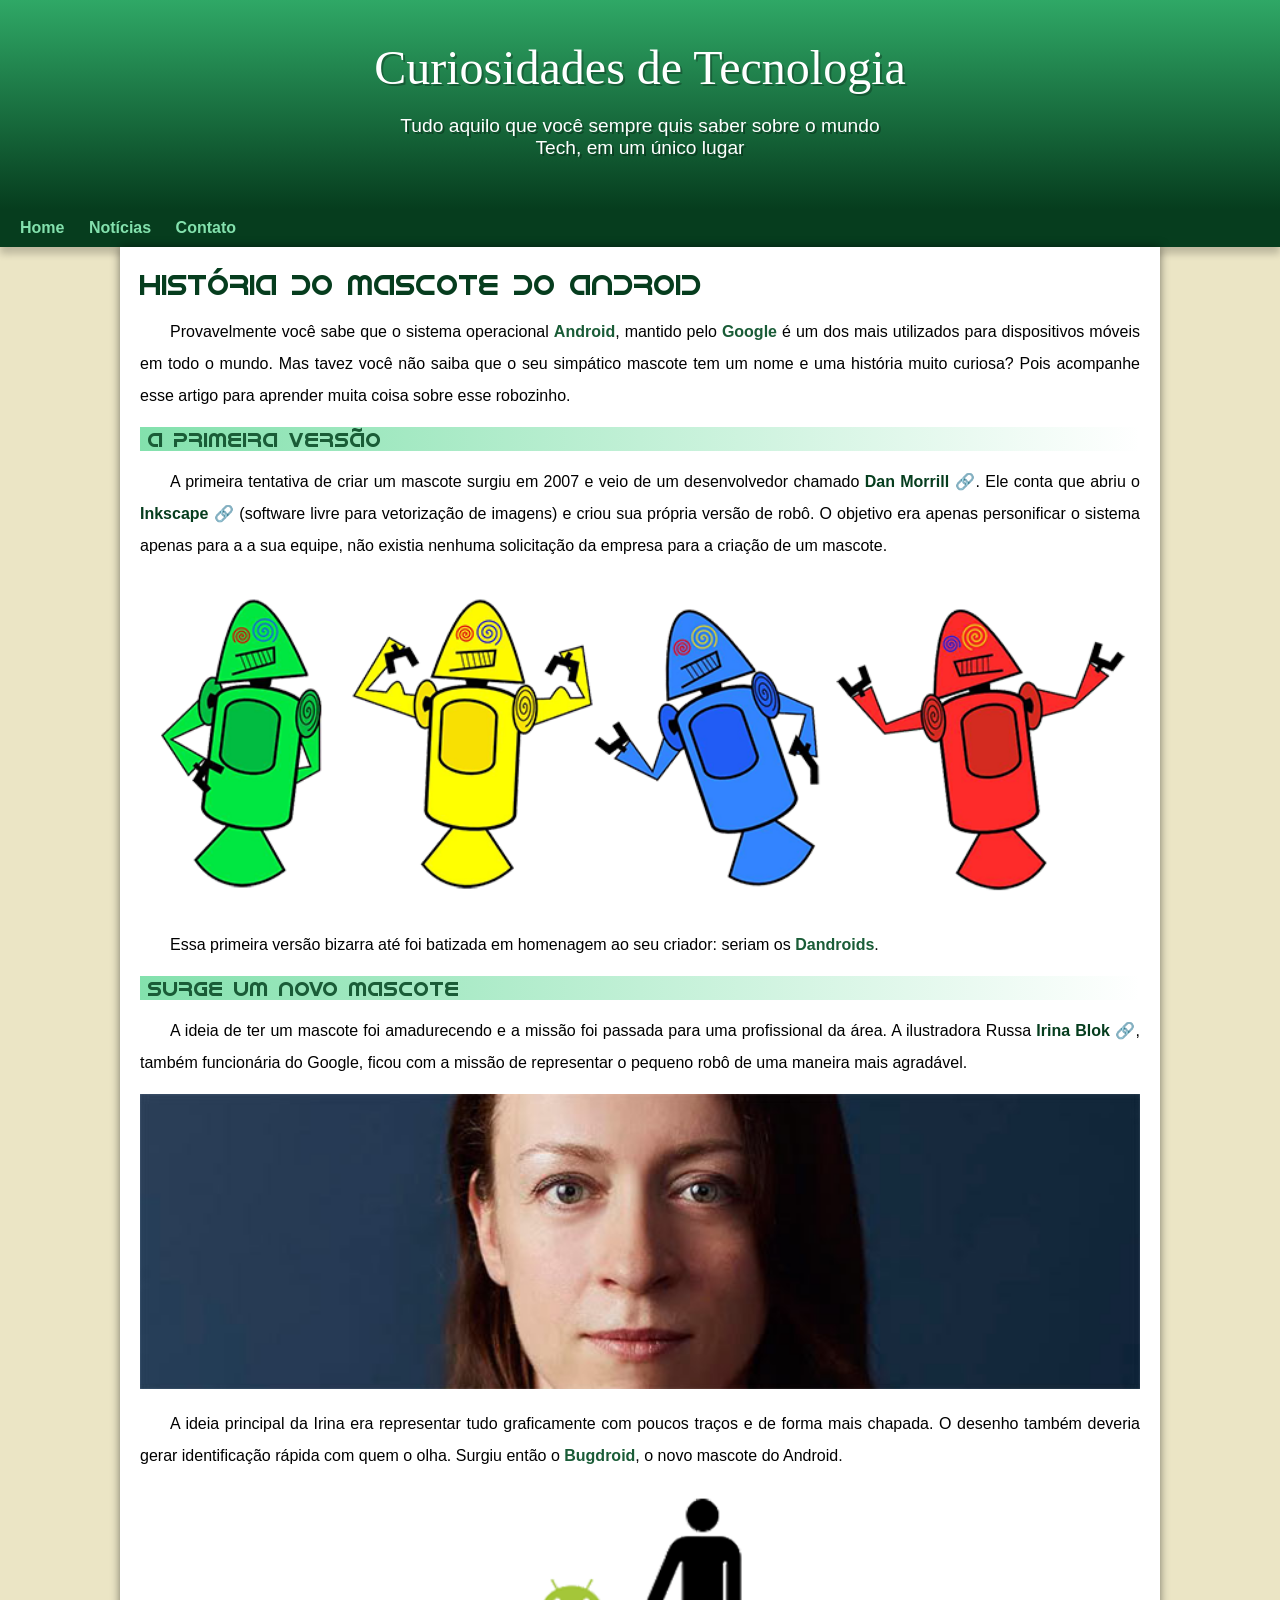
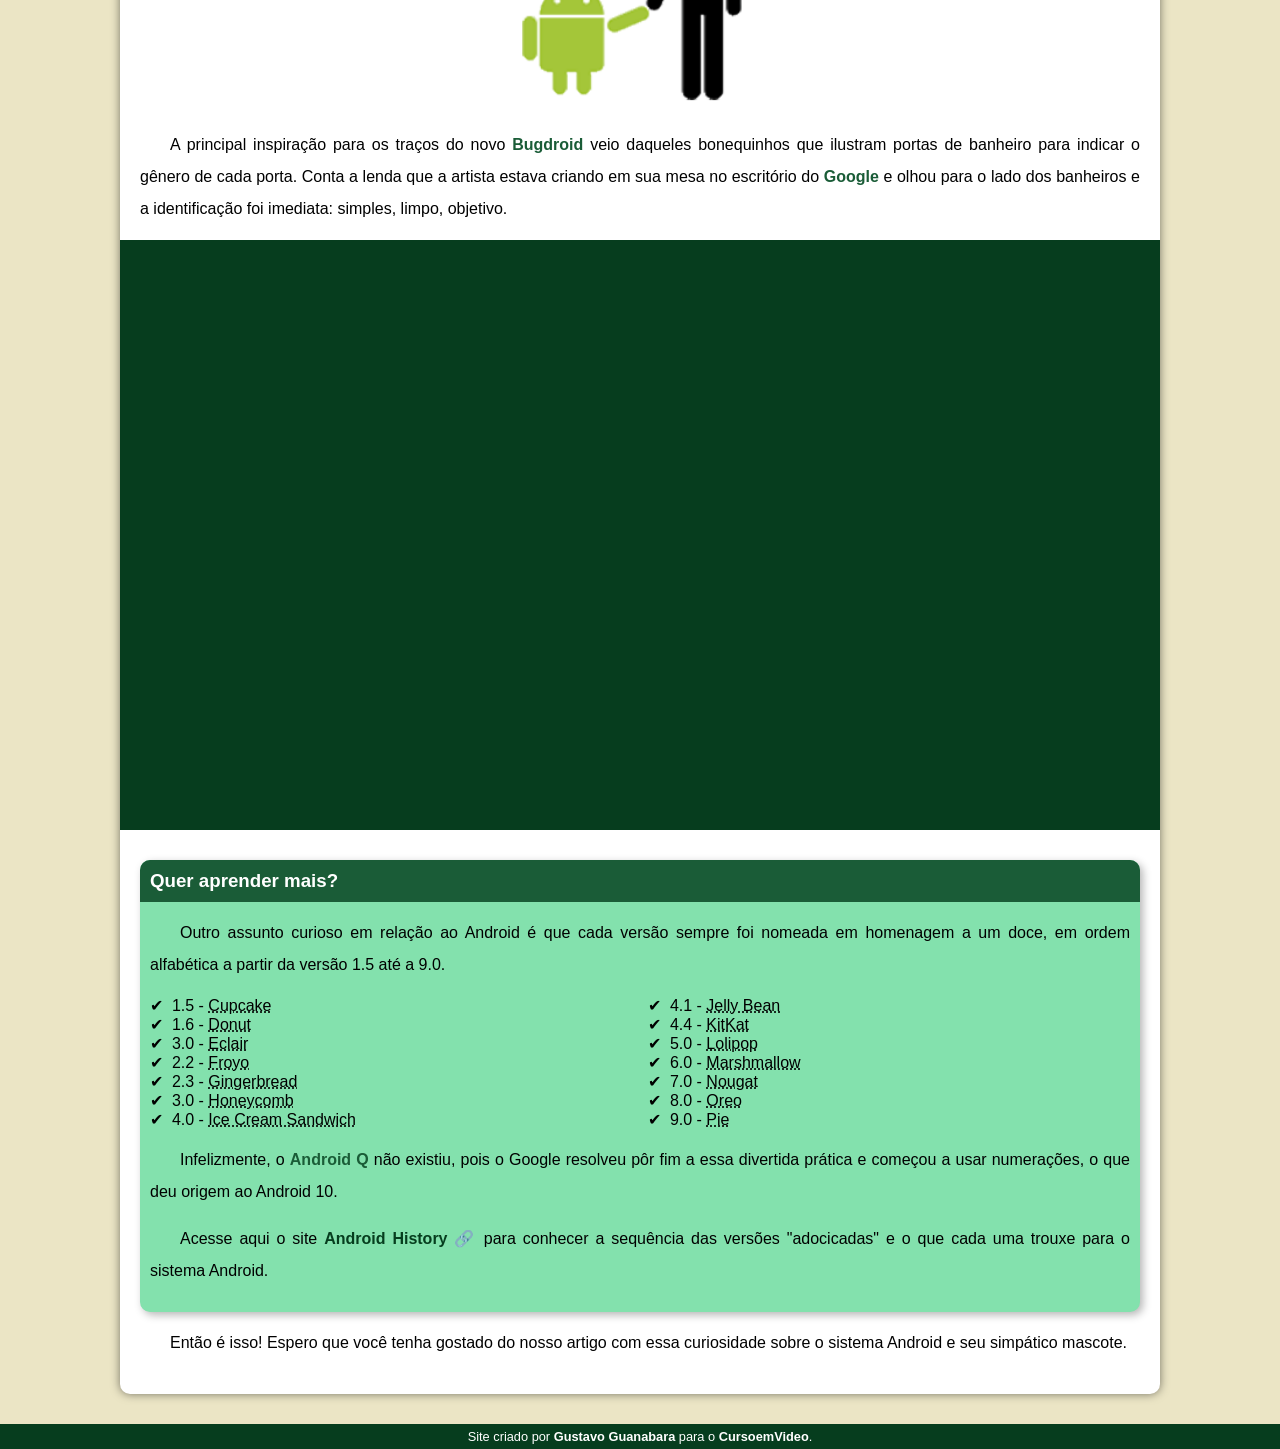
<file: index.html>
<!DOCTYPE html>
<html lang="pt-br">
<head>
    <meta charset="UTF-8">
    <meta name="viewport" content="width=device-width, initial-scale=1.0">
    <title>Como surgiu o mascote do android?</title>
    <link rel="stylesheet" href="style.css">
    <link rel="shortcut icon" href="imagens/favicon.ico" type="image/x-icon">
</head>
<body>
    <header>
        <h1>Curiosidades de Tecnologia</h1>
        <p>Tudo aquilo que você sempre quis saber sobre o mundo Tech, em um único lugar</p>

    </header>

    <nav>
        <a href="#">Home</a>
        <a href="#">Notícias</a>
        <a href="#">Contato</a>
    </nav>

    <main>
        <article>
            <h1>História do mascote do android</h1>

            <p>Provavelmente você sabe que o sistema operacional <strong>Android</strong>, mantido pelo <strong>Google</strong> é um dos mais utilizados para dispositivos móveis em todo o mundo. Mas tavez você não saiba que o seu simpático mascote tem um nome e uma história muito curiosa? Pois acompanhe esse artigo para aprender muita coisa sobre esse robozinho.</p>

            <h2>A primeira versão</h2>

            <p>A primeira tentativa de criar um mascote surgiu em 2007 e veio de um desenvolvedor chamado <a href="https://androidcommunity.com/dan-morrill-shows-us-the-android-mascot-that-almost-was-20130103/" class="externo" target="_blank">Dan Morrill</a>. Ele conta que abriu o <a href="https://inkscape.org/pt-br/" target="_blank" class="externo">Inkscape</a> (software livre para vetorização de imagens) e criou sua própria versão de robô. O objetivo era apenas personificar o sistema apenas para a a sua equipe, não existia nenhuma solicitação da empresa para a criação de um mascote.
            </p>

            <picture>
                <source media="(max-width: 670px)" srcset="imagens/dan-droids-pq.png" type="image/png">
                <img src="imagens/dan-droids.png" alt="Primeiro mascote do Android">
            </picture>

            <p>Essa primeira versão bizarra até foi batizada em homenagem ao seu criador: seriam os <strong>Dandroids</strong>.</p>

            <h2>Surge um novo mascote</h2>

            <p>A ideia de ter um mascote foi amadurecendo e a missão foi passada para uma profissional da área. A ilustradora Russa <a href="https://www.irinablok.com" target="_blank" class="externo">Irina Blok</a>, também funcionária do Google, ficou com a missão de representar o pequeno robô de uma maneira mais agradável.</p>

            <picture>
                <source media="(max-width: 670px)" srcset="imagens/irina-blok-pq.jpg" type="image/jpg">
                <img src="imagens/irina-blok.jpg" alt="Irina Blok,criadora do Bugdroid">
            </picture>

            <p>A ideia principal da Irina era representar tudo graficamente com poucos traços e de forma mais chapada. O desenho também deveria gerar identificação rápida com quem o olha. Surgiu então o <strong>Bugdroid</strong>, o novo mascote do Android.</p>

            <picture>
                <img src="imagens/bugdroid.png" class="pequena" alt="Bugdroid">
            </picture>

            <p>A principal inspiração para os traços do novo <strong>Bugdroid</strong> veio daqueles bonequinhos que ilustram portas de banheiro para indicar o gênero de cada porta. Conta a lenda que a artista estava criando em sua mesa no escritório do <strong>Google</strong> e olhou para o lado dos banheiros e a identificação foi imediata: simples, limpo, objetivo.</p>

            <div class="video">
                <iframe width="560" height="315" src="https://www.youtube.com/embed/l2UDgpLz20M?si=T-qYl5QldfrFht_f" title="YouTube video player" frameborder="0" allow="accelerometer; autoplay; clipboard-write; encrypted-media; gyroscope; picture-in-picture; web-share" referrerpolicy="strict-origin-when-cross-origin" allowfullscreen></iframe>
            </div>
            
            <aside>
                <h3>Quer aprender mais? </h3>

                <p>Outro assunto curioso em relação ao Android é que cada versão sempre foi nomeada em homenagem a um doce, em ordem alfabética a partir da versão 1.5 até a 9.0.</p>

                <ul>
                    <li>1.5 - <abbr title="Bolo de Copo">Cupcake</abbr></li>

                    <li>1.6 - <abbr title="Rosquinha">Donut</abbr></li>

                    <li>3.0 - <abbr title="Bomba">Eclair</abbr></li>

                    <li>2.2 - <abbr title="Iogurte Congelado">Froyo</abbr></li>

                    <li>2.3 - <abbr title="Biscoito de Gengibre">Gingerbread</abbr></li>

                    <li>3.0 - <abbr title="Favo de Mel">Honeycomb</abbr></li>

                    <li>4.0 - <abbr title="Sanduíche de Sorvete">Ice Cream Sandwich</abbr></li>

                    <li>4.1 - <abbr title="Jujuba">Jelly Bean</abbr></li>

                    <li>4.4 - <abbr title="KitKat">KitKat</abbr></li>

                    <li>5.0 - <abbr title="Pirulito">Lolipop</abbr></li>

                    <li>6.0 - <abbr title="Marshmallow">Marshmallow</abbr></li>

                    <li>7.0 - <abbr title="Torrone">Nougat</abbr></li>

                    <li>8.0 - <abbr title="Oreo">Oreo</abbr></li>

                    <li>9.0 - <abbr title="Torta">Pie</abbr></li>

                </ul>

                <p>Infelizmente, o <strong>Android Q</strong> não existiu, pois o Google resolveu pôr fim a essa divertida prática e começou a usar numerações, o que deu origem ao Android 10.</p>

                <p>Acesse aqui o site <a href="https://www.android.com/intl/pt-BR_br/history/" class="externo" target="_blank">Android History</a> para conhecer a sequência das versões "adocicadas" e o que cada uma trouxe para o sistema Android.</p>
            </aside>

            <p>
                Então é isso! Espero que você tenha gostado do nosso artigo com essa curiosidade sobre o sistema Android e seu simpático mascote.
            </p>

        </article>
        
    </main>

    <footer>
        <p>Site criado por <a href="https://github.com/gustavoguanabara.io/" target="_blank">Gustavo Guanabara</a> para o <a href="https://www.youtube.com/cursoemvideo" target="_blank">CursoemVideo</a>.</p>

    </footer>
    
</body>
</html>
</file>
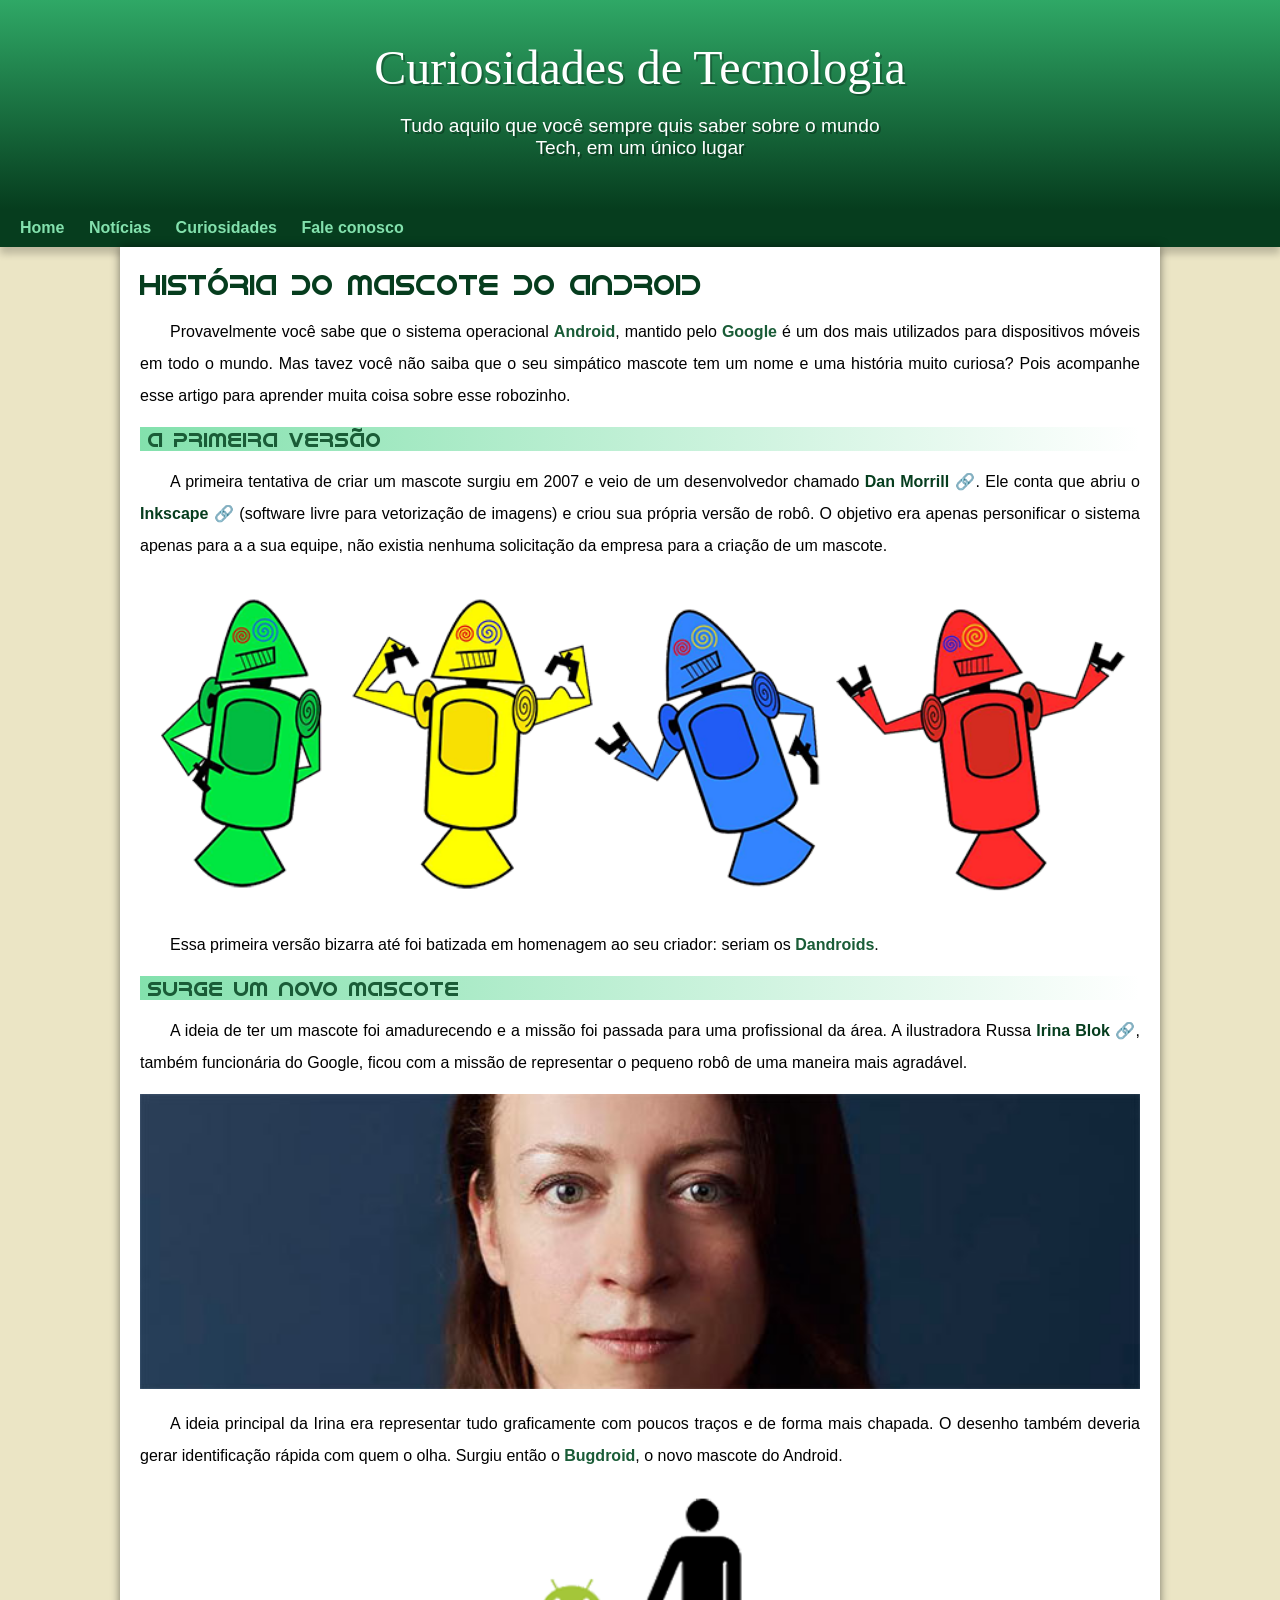
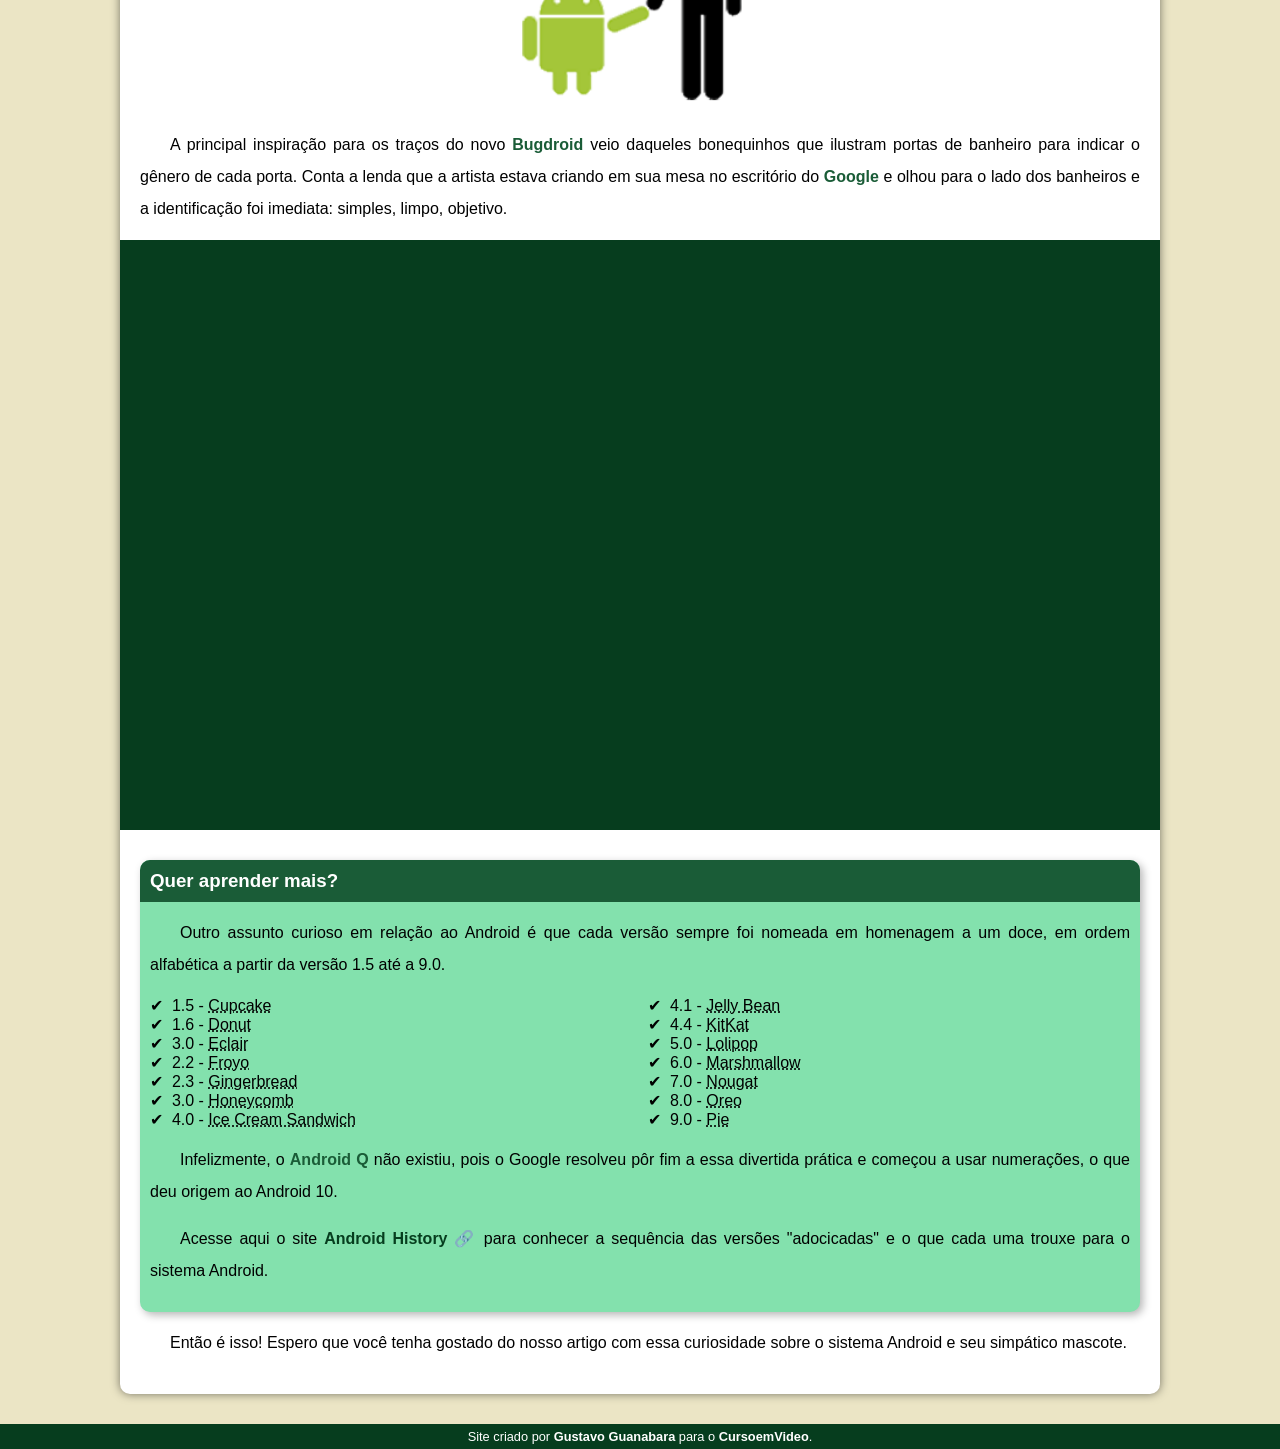
<file: index.html.html>
<!DOCTYPE html>
<html lang="pt-br">
<head>
    <meta charset="UTF-8">
    <meta name="viewport" content="width=device-width, initial-scale=1.0">
    <title>Como surgiu o mascote do android?</title>
    <link rel="stylesheet" href="style.css">
    <link rel="shortcut icon" href="imagens/favicon.ico" type="image/x-icon">
</head>
<body>
    <header>
        <h1>Curiosidades de Tecnologia</h1>
        <p>Tudo aquilo que você sempre quis saber sobre o mundo Tech, em um único lugar</p>

    </header>

    <nav>
        <a href="#">Home</a>
        <a href="#">Notícias</a>
        <a href="#">Curiosidades</a>
        <a href="#">Fale conosco</a>
    </nav>

    <main>
        <article>
            <h1>História do mascote do android</h1>

            <p>Provavelmente você sabe que o sistema operacional <strong>Android</strong>, mantido pelo <strong>Google</strong> é um dos mais utilizados para dispositivos móveis em todo o mundo. Mas tavez você não saiba que o seu simpático mascote tem um nome e uma história muito curiosa? Pois acompanhe esse artigo para aprender muita coisa sobre esse robozinho.</p>

            <h2>A primeira versão</h2>

            <p>A primeira tentativa de criar um mascote surgiu em 2007 e veio de um desenvolvedor chamado <a href="https://androidcommunity.com/dan-morrill-shows-us-the-android-mascot-that-almost-was-20130103/" class="externo" target="_blank">Dan Morrill</a>. Ele conta que abriu o <a href="https://inkscape.org/pt-br/" target="_blank" class="externo">Inkscape</a> (software livre para vetorização de imagens) e criou sua própria versão de robô. O objetivo era apenas personificar o sistema apenas para a a sua equipe, não existia nenhuma solicitação da empresa para a criação de um mascote.
            </p>

            <picture>
                <source media="(max-width: 670px)" srcset="imagens/dan-droids-pq.png" type="image/png">
                <img src="imagens/dan-droids.png" alt="Primeiro mascote do Android">
            </picture>

            <p>Essa primeira versão bizarra até foi batizada em homenagem ao seu criador: seriam os <strong>Dandroids</strong>.</p>

            <h2>Surge um novo mascote</h2>

            <p>A ideia de ter um mascote foi amadurecendo e a missão foi passada para uma profissional da área. A ilustradora Russa <a href="https://www.irinablok.com" target="_blank" class="externo">Irina Blok</a>, também funcionária do Google, ficou com a missão de representar o pequeno robô de uma maneira mais agradável.</p>

            <picture>
                <source media="(max-width: 670px)" srcset="imagens/irina-blok-pq.jpg" type="image/jpg">
                <img src="imagens/irina-blok.jpg" alt="Irina Blok,criadora do Bugdroid">
            </picture>

            <p>A ideia principal da Irina era representar tudo graficamente com poucos traços e de forma mais chapada. O desenho também deveria gerar identificação rápida com quem o olha. Surgiu então o <strong>Bugdroid</strong>, o novo mascote do Android.</p>

            <picture>
                <img src="imagens/bugdroid.png" class="pequena" alt="Bugdroid">
            </picture>

            <p>A principal inspiração para os traços do novo <strong>Bugdroid</strong> veio daqueles bonequinhos que ilustram portas de banheiro para indicar o gênero de cada porta. Conta a lenda que a artista estava criando em sua mesa no escritório do <strong>Google</strong> e olhou para o lado dos banheiros e a identificação foi imediata: simples, limpo, objetivo.</p>

            <div class="video">
                <iframe width="560" height="315" src="https://www.youtube.com/embed/l2UDgpLz20M?si=T-qYl5QldfrFht_f" title="YouTube video player" frameborder="0" allow="accelerometer; autoplay; clipboard-write; encrypted-media; gyroscope; picture-in-picture; web-share" referrerpolicy="strict-origin-when-cross-origin" allowfullscreen></iframe>
            </div>
            
            <aside>
                <h3>Quer aprender mais? </h3>

                <p>Outro assunto curioso em relação ao Android é que cada versão sempre foi nomeada em homenagem a um doce, em ordem alfabética a partir da versão 1.5 até a 9.0.</p>

                <ul>
                    <li>1.5 - <abbr title="Bolo de Copo">Cupcake</abbr></li>

                    <li>1.6 - <abbr title="Rosquinha">Donut</abbr></li>

                    <li>3.0 - <abbr title="Bomba">Eclair</abbr></li>

                    <li>2.2 - <abbr title="Iogurte Congelado">Froyo</abbr></li>

                    <li>2.3 - <abbr title="Biscoito de Gengibre">Gingerbread</abbr></li>

                    <li>3.0 - <abbr title="Favo de Mel">Honeycomb</abbr></li>

                    <li>4.0 - <abbr title="Sanduíche de Sorvete">Ice Cream Sandwich</abbr></li>

                    <li>4.1 - <abbr title="Jujuba">Jelly Bean</abbr></li>

                    <li>4.4 - <abbr title="KitKat">KitKat</abbr></li>

                    <li>5.0 - <abbr title="Pirulito">Lolipop</abbr></li>

                    <li>6.0 - <abbr title="Marshmallow">Marshmallow</abbr></li>

                    <li>7.0 - <abbr title="Torrone">Nougat</abbr></li>

                    <li>8.0 - <abbr title="Oreo">Oreo</abbr></li>

                    <li>9.0 - <abbr title="Torta">Pie</abbr></li>

                </ul>

                <p>Infelizmente, o <strong>Android Q</strong> não existiu, pois o Google resolveu pôr fim a essa divertida prática e começou a usar numerações, o que deu origem ao Android 10.</p>

                <p>Acesse aqui o site <a href="https://www.android.com/intl/pt-BR_br/history/" class="externo" target="_blank">Android History</a> para conhecer a sequência das versões "adocicadas" e o que cada uma trouxe para o sistema Android.</p>
            </aside>

            <p>
                Então é isso! Espero que você tenha gostado do nosso artigo com essa curiosidade sobre o sistema Android e seu simpático mascote.
            </p>

        </article>
        
    </main>

    <footer>
        <p>Site criado por <a href="https://github.com/gustavoguanabara.io/" target="_blank">Gustavo Guanabara</a> para o <a href="https://www.youtube.com/cursoemvideo" target="_blank">CursoemVideo</a>.</p>

    </footer>
    
</body>
</html>
</file>
<file: style.css>
@charset "UTF-8";

@font-face {
    font-family: 'android';
    src: url(fontes/idroid.otf) format(opentype);
    font-weight: normal;
}

:root {
    --cor0: #ebe5c5;
    --cor1: #83e1ad;
    --cor2: #3ddc84;
    --cor3: #2fa866;
    --cor4: #1a5c37;
    --cor5: #063d1e;

    --fonte-padrão: Arial, Verdana, Helvetica, sans-serif;
    --fonte-destaque: 'Bebas Neue', cursive;
    --fonte-android: 'Android', cursive;
}

* {
    margin: 0px;
    padding: 0px;
}

body {
    background-color: var(--cor0);
    font-family: var(--fonte-padrão);
}

a.externo::after {
    content:  '\00A0\1F517';
}

header {
    background-image: linear-gradient(to bottom, var(--cor3), var(--cor5));
    min-height: 150px;
    text-align: center;
    padding-top: 40px;

}

header>h1 {
    color: white;
    font-family: var(--fonte-destaque);
    font-size: 3em;
    font-weight: normal;
    margin-bottom: 20px;
    text-shadow: 2px 2px 0px rgba(0, 0, 0, 0.267);

}

header > p {
    font-family: var(--fonte-padrão);
    font-size: 1.2em;
    color: white;
    max-width: 500px;
    padding-right: 10px;
    padding-left: 10px;
    margin: auto;
    padding-bottom: 50px;
    text-shadow: 2px 2px 0px rgba(0, 0, 0, 0.315);
}

nav {
    background-color: var(--cor5);
    padding: 10px;
    box-shadow: 0px 7px 7px rgba(0, 0, 0, 0.192);
}

nav > a {
    color: var(--cor1);
    padding: 10px;
    border-radius: 5px;
    text-decoration: none;
    font-weight: bold;
    transition-duration: 0.5s;

}

nav > a:hover {
    background-color: var(--cor3);
    color: var(--cor5);
}

main {
    min-width: 300px;
    max-width: 1000px;
    margin: auto;
    margin-bottom: 30px;
    padding: 20px;
    background-color: white;
    box-shadow: 0px 0px 10px rgba(0, 0, 0, 0.5);
    border-bottom-left-radius: 10px;
    border-bottom-right-radius: 10px;

}


main h1{
    color: var(--cor5);
    font-family: var(--fonte-android);
    font-weight: normal;
    font-size: 1.8em;

}

main h2{
    font-family: var(--fonte-android);
    color: var(--cor4);
    font-size: 1.3em;
    font-weight: normal;
    background-image: linear-gradient(to right, var(--cor1), transparent);
    text-indent: 8px;

}

main p {
    margin: 15px 0px;
    text-align: justify;
    text-indent: 30px;
    line-height: 2em;
    font-size: 1em;
}

main strong {
    color: var(--cor4);
    font-weight: bold;

}

main a {
    text-decoration: none;
    font-weight: bold;
    color: var(--cor5);
}

main a:hover {
    text-decoration: underline;
    background-color: var(--cor1);
    padding: 10px 10px;
    color: var(--cor4);

}

main img {
    width: 100%;
}

main img.pequena {
    max-width: 350px;
    display: block;
    margin: auto;
}

div.video {
    background-color: var(--cor5);
    margin: 0px -20px 30px -20px;
    padding: 20px;
    padding-bottom: 57%;
    position: relative;
}

div.video > iframe {
    position: absolute;
    top: 5%;
    left: 5%;
    width: 90%;
    height: 90%;
}

aside {
    background-color: var(--cor1);
    padding: 10px;
    border-radius: 10px;
    box-shadow: 3px 3px 8px rgba(0, 0, 0, 0.290);
}

aside > h3 {
    background-color: var(--cor4);
    color: white;
    padding: 10px;
    margin: -10px -10px 0px -10px;
    border-radius: 10px 10px 0px 0px;

}

aside > ul {
    list-style-type: '\2714\00A0\00A0';
    list-style-position: inside;
    columns: 2;
}

footer {
    background-color: var(--cor5);
    color: white;
    text-align: center;
    font-size: 0.8em;
    padding: 5px;
}

footer a {
    color: white;
    font-weight: bolder;
    text-decoration: none;
}

footer a:hover{
    text-decoration: underline;
    color: var(--cor1);
}
</file>
